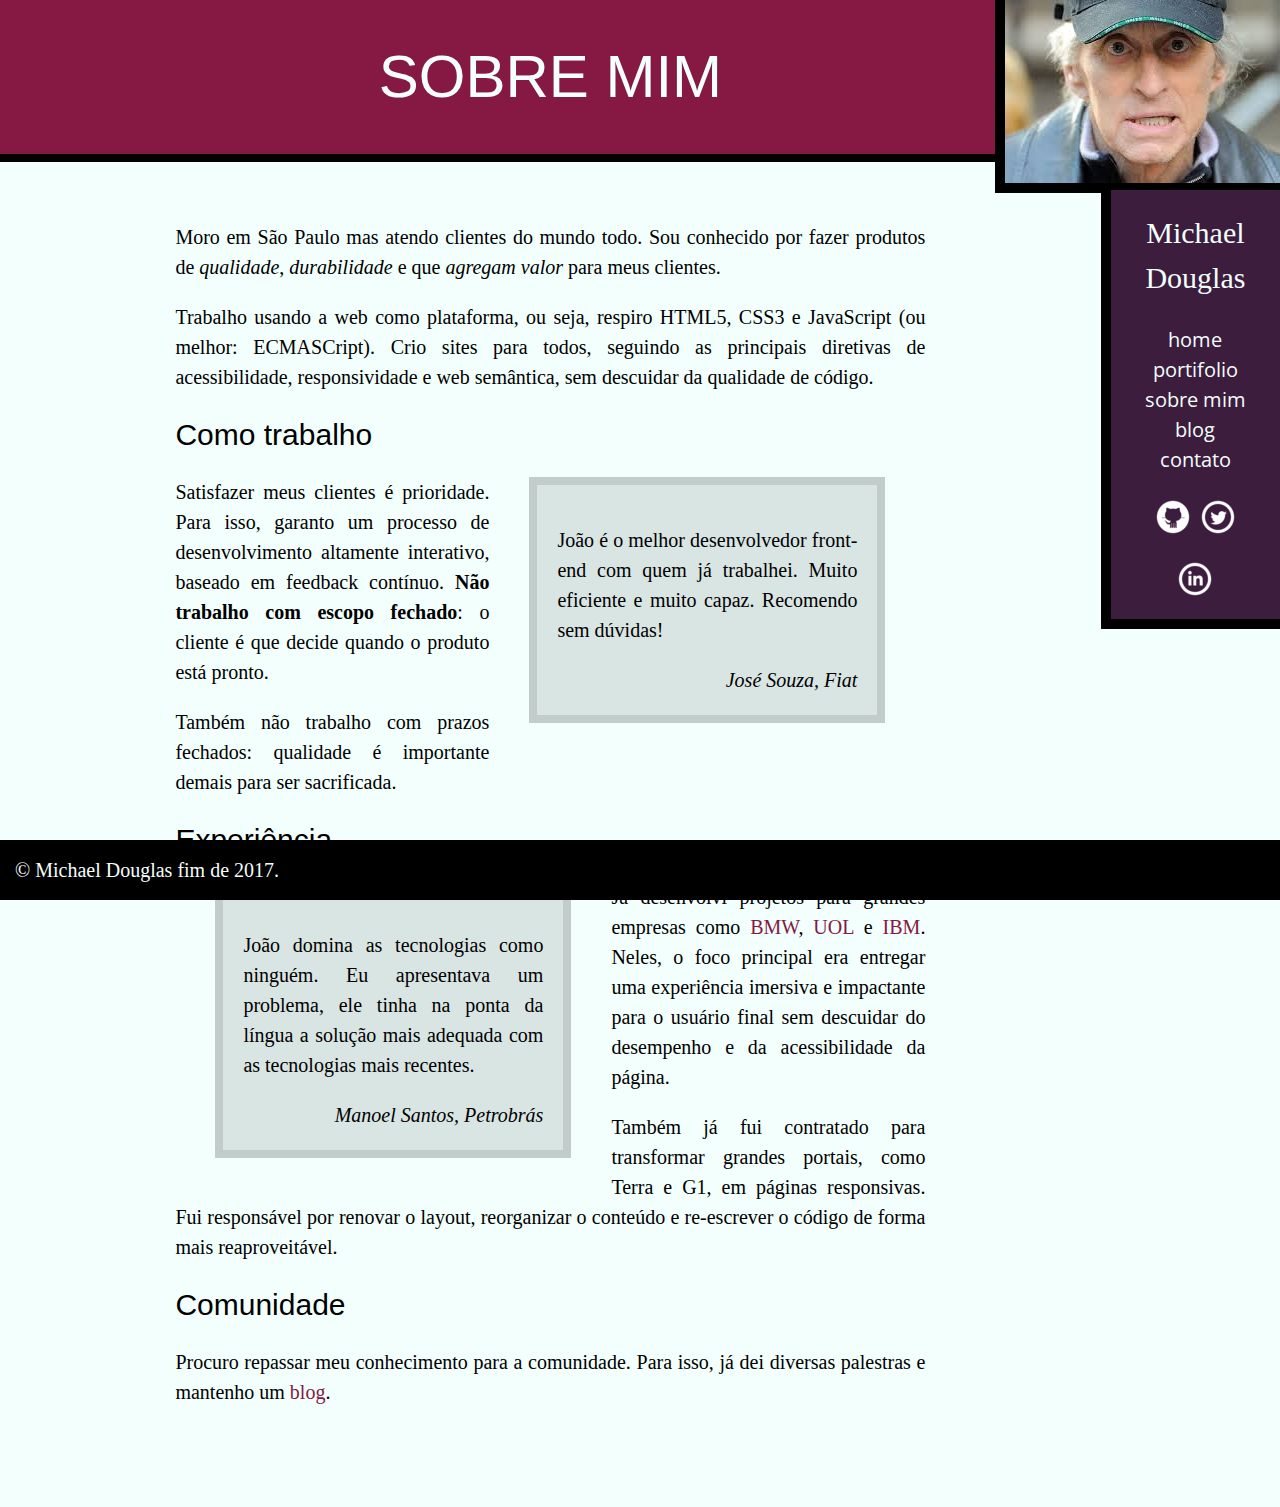
<file: bio.html>
<!DOCTYPE html>
<html lang="en">
<head>
    <meta charset="UTF-8">
    <title>Michael Douglas - Biografia</title>
    <link rel="icon" href="/img/favicon.ico">
    <link rel="stylesheet" href="/css/reset.css">
    <link rel="stylesheet" href="/css/style.css">
    <link rel="stylesheet" href="/css/bio.css">
    <link rel="stylesheet" href="http://fonts.googleapis.com/css?family=Crimson+Text:400,400italic,600">
    <link rel="stylesheet" href="http://fonts.googleapis.com/css?family=Open+Sans+Condensed:700">
</head>
<body>
    <main>
        <h1 class="titulo-principal">Sobre mim</h1>
        <div class="centralizar-texto">
            <p>Moro em São Paulo mas atendo clientes do mundo todo. Sou conhecido por fazer produtos de <em>qualidade</em>, <em>durabilidade</em> e que <em>agregam valor</em> para meus clientes.</p>
            <p>Trabalho usando a web como plataforma, ou seja, respiro HTML5, CSS3 e JavaScript (ou melhor: ECMASCript). Crio sites para todos, seguindo as principais diretivas de acessibilidade, responsividade e web semântica, sem descuidar da qualidade de código.</p>

            <h2>Como trabalho</h2>
            <blockquote class="citacao-jobs citacao-right">
                <p>João é o melhor desenvolvedor front-end com quem já trabalhei. Muito eficiente e muito capaz. Recomendo sem dúvidas!</p>
                <cite class="citacao-author">José Souza, Fiat</cite>
            </blockquote>

            <p>Satisfazer meus clientes é prioridade. Para isso, garanto um processo de desenvolvimento altamente interativo, baseado em feedback contínuo. <strong>Não trabalho com escopo fechado</strong>: o cliente é que decide quando o produto está pronto.</p>
            <p>Também não trabalho com prazos fechados: qualidade é importante demais para ser sacrificada.</p>

            <h2>Experiência</h2>
            <blockquote class="citacao-jobs citacao-left">
                <p>João domina as tecnologias como ninguém. Eu apresentava um problema, ele tinha na ponta da língua a solução mais adequada com as tecnologias mais recentes.</p>
                <cite class="citacao-author">Manoel Santos, Petrobrás</cite>
            </blockquote>

            <p>Já desenvolvi projetos para grandes empresas como <a href="http://www.bmw.com" target="_blank">BMW</a>, <a href="http://www.uol.com.br" target="_blank">UOL</a> e <a href="http://www.ibm.com" target="_blank">IBM</a>. Neles, o foco principal era entregar uma experiência imersiva e impactante para o usuário final sem descuidar do desempenho e da acessibilidade da página.</p>
            <p>Também já fui contratado para transformar grandes portais, como Terra e G1, em páginas responsivas. Fui responsável por renovar o layout, reorganizar o conteúdo e re-escrever o código de forma mais reaproveitável.</p>

            <h2>Comunidade</h2>
            <p>Procuro repassar meu conhecimento para a comunidade. Para isso, já dei diversas palestras e mantenho um <a href="/blog.html">blog</a>.</p>
         </div>
    </main>
    <img class="img-perfil" src="img/MD.jpeg" alt="Michael Douglas">
    <aside class="navegacao-site">

        <nav>
            <h1>Michael Douglas</h1>
            <ul>
                <li><a href="/index.html" alt="Home">Home</a></li>
                <li><a href="/portifolio.html" alt="Portifolio">Portifolio</a></li>
                <li><a href="/bio.html" alt="Sobre mim">Sobre mim</a></li>
                <li><a href="/blog.html" alt="Blog">Blog</a></li>
                <li><a href="/contato.html" alt="Contato">Contato</a></li>
            </ul>
        </nav>
        <ul class="icones-sociais">
            <li><a class="icon-github" href="http://www.github.com/michaeldoug">Github</a></li>
            <li><a class="icon-twitter" href="http://www.twitter.com/michaeldoug">Twitter</a></li>
            <li><a class="icon-linkedin" href="http://www.linkedin.com/michaeldoug">LinkedIn</a></li>
        </ul>

    </aside>
    <footer id="rodape-pagina">
        &copy; Michael Douglas fim de 2017.
    </footer>
</body>
</html>
</file>
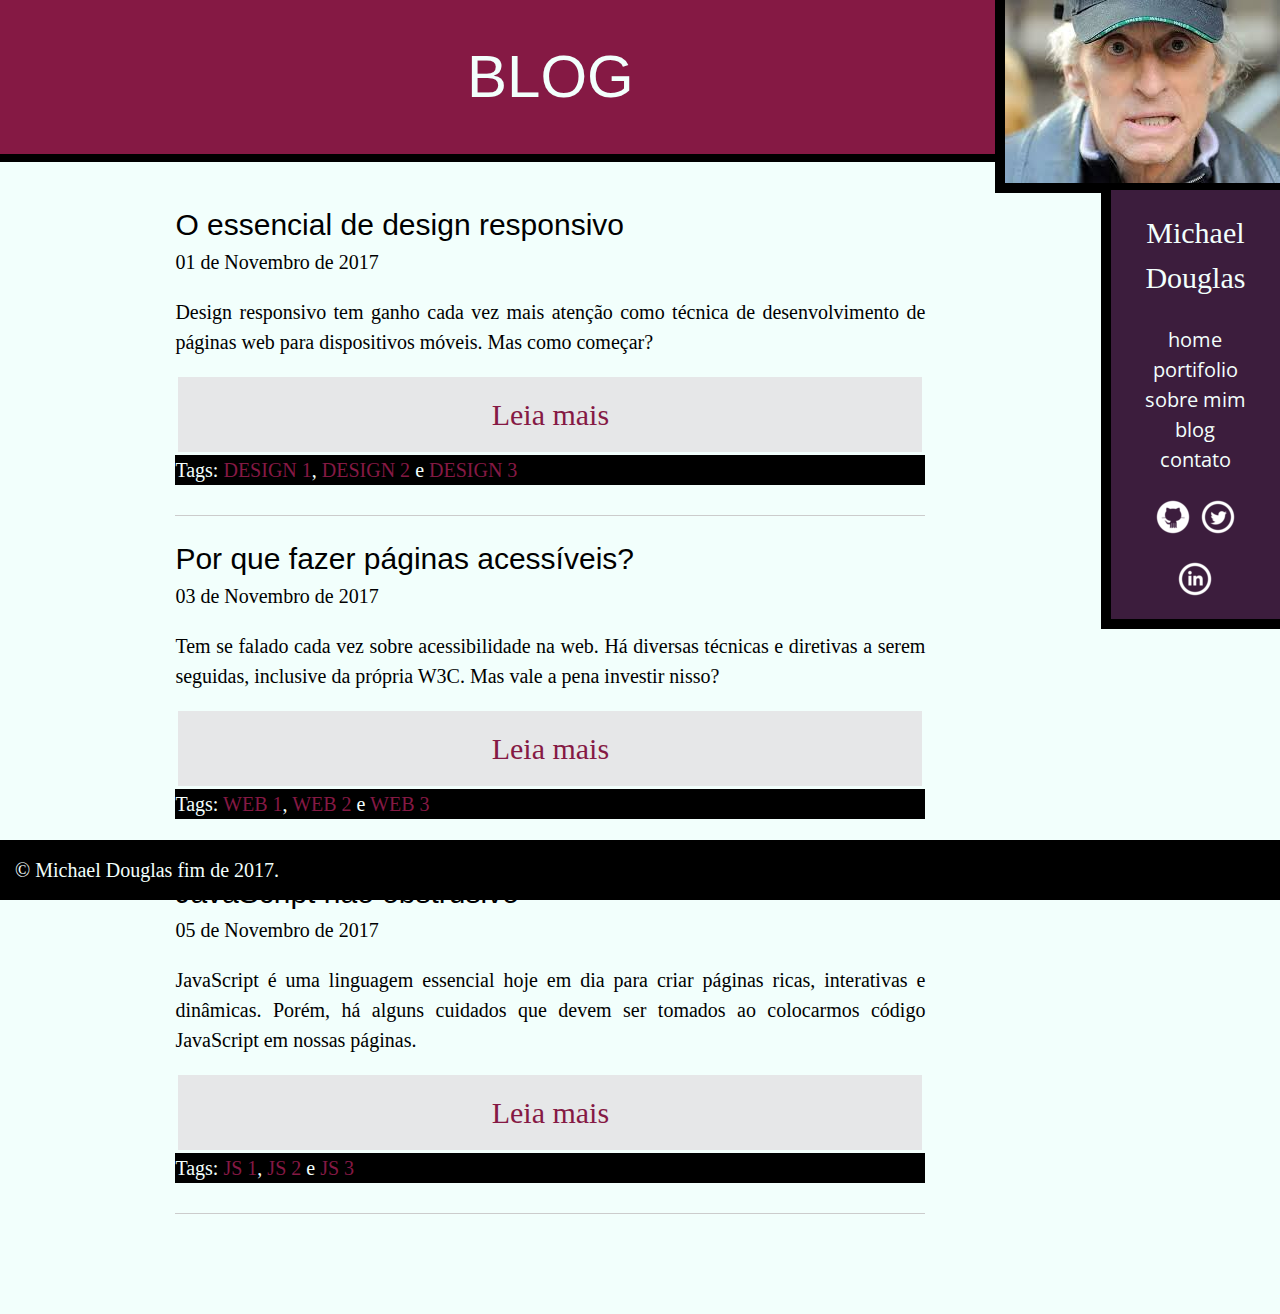
<file: blog.html>
<!DOCTYPE html>
<html lang="en">
<head>
    <meta charset="UTF-8">
    <title>Michael Douglas - Blog</title>
    <link rel="icon" href="/img/favicon.ico">
    <link rel="stylesheet" href="/css/reset.css">
    <link rel="stylesheet" href="/css/style.css">
    <link rel="stylesheet" href="/css/blog.css">
    <link rel="stylesheet" href="http://fonts.googleapis.com/css?family=Crimson+Text:400,400italic,600">
    <link rel="stylesheet" href="http://fonts.googleapis.com/css?family=Open+Sans+Condensed:700">
</head>
<body>
    <main>
        <h1 class="titulo-principal">Blog</h1>
        <div class="centralizar-texto">
            <article>
                <h2>O essencial de design responsivo</h2>
                <time datetime="2017-11-01"> 01 de Novembro de 2017</time>
                <p>Design responsivo tem ganho cada vez mais atenção como técnica de desenvolvimento de páginas web para dispositivos móveis. Mas como começar?</p>
                <a href="#" alt="#" class="leia-mais">Leia mais</a>
                <footer>Tags: <a href="#">DESIGN 1</a>, <a href="#">DESIGN 2</a> e <a href="#">DESIGN 3</a> </footer>
            </article>

            <article>
                <h2>Por que fazer páginas acessíveis?</h2>
                <time datetime="2017-11-03"> 03 de Novembro de 2017</time>
                <p>Tem se falado cada vez sobre acessibilidade na web. Há diversas técnicas e diretivas a serem seguidas, inclusive da própria W3C. Mas vale a pena investir nisso?</p>
                <a href="#" alt="#" class="leia-mais">Leia mais</a>
                <footer>Tags: <a href="#">WEB 1</a>, <a href="#">WEB 2</a> e <a href="#">WEB 3</a> </footer>
            </article>

            <article>
                <h2>JavaScript não obstrusivo</h2>
                <time datetime="2017-11-05"> 05 de Novembro de 2017</time>
                <p>JavaScript é uma linguagem essencial hoje em dia para criar páginas ricas, interativas e dinâmicas. Porém, há alguns cuidados que devem ser tomados ao colocarmos código JavaScript em nossas páginas.</p>
                <a href="#" alt="#" class="leia-mais">Leia mais</a>
                <footer>Tags: <a href="#">JS 1</a>, <a href="#">JS 2</a> e <a href="#">JS 3</a> </footer>
            </article>
        </div>
    </main>
    <img class="img-perfil" src="img/MD.jpeg" alt="Michael Douglas">
    <aside class="navegacao-site">

        <nav>
            <h1>Michael Douglas</h1>
            <ul>
                <li><a href="/index.html" alt="Home">Home</a></li>
                <li><a href="/portifolio.html" alt="Portifolio">Portifolio</a></li>
                <li><a href="/bio.html" alt="Sobre mim">Sobre mim</a></li>
                <li><a href="/blog.html" alt="Blog">Blog</a></li>
                <li><a href="/contato.html" alt="Contato">Contato</a></li>
            </ul>
        </nav>
        <ul class="icones-sociais">
            <li><a class="icon-github" href="http://www.github.com/michaeldoug">Github</a></li>
            <li><a class="icon-twitter" href="http://www.twitter.com/michaeldoug">Twitter</a></li>
            <li><a class="icon-linkedin" href="http://www.linkedin.com/michaeldoug">LinkedIn</a></li>
        </ul>

    </aside>
    <footer id="rodape-pagina">
        &copy; Michael Douglas fim de 2017.
    </footer>
</body>
</html>
</file>
<file: css/style.css>
body {
    background-color: #F2FFFC;
    font-size: 20px;
    line-height: 1.5;
}
body footer {
    background-color: #000;
    color: #F2FFFC;
}
main {
    float: left;
    width: 86%;
}
.centralizar-texto {
    width: 750px;
    margin: auto;
    padding: 40px 0;
    padding-bottom: 80px;
}
main a {
    color: #851944;
    text-decoration: none;
}
.titulo-principal {
    font-size: 300%;
    background-color: #851944;
    color: #F2FFFC;
    text-align: center;
    font-family: "Open Sans", sans-serif;
    padding: 2rem;
    margin: 0;
    box-sizing: border-box;
    border-bottom: .5rem  #000 solid;
    text-transform: uppercase;
}
h2 {
    font-size: 30px;
    font-family: "Open Sans", sans-serif;
    clear: both;
}
p{
    text-align: justify;
    margin: 20px 0;
}
strong {
    font-weight: bold;
}

em {
    font-style: italic;
}
.navegacao-site {
    background-color: #3C1D3D;
    color: #F2FFFC;
    padding: 20px;
    text-align: center;
    float: right;
    clear: right;
    width: 14%;
    position: relative;
    top:190px;
}
.img-perfil, .navegacao-site {
    float: right;
    box-sizing: border-box;
    border-left: solid 10px black;
    border-bottom: solid 10px black;
}
.img-perfil {
    position: absolute;
    top: 0;
    right: 0;
}
.icones-sociais li {
    display: inline-block;
}
.icones-sociais a {
    width: 40px;
    height: 40px;
    display: block;
    font-size: 0;
}
.icon-linkedin {
    background-image: url("/img/linkedin.png");
}
.icon-twitter {
    background-image: url("/img/twitter.png");
}
.icon-github {
    background-image: url("/img/github.png");
}
aside a {
    color: inherit;
    font-family: "Open Sans Condensed", sans-serif;
    text-decoration: none;
}
aside nav h1 {
    font-size: 30px;
    margin-bottom: 25px;
}
nav a {
    color: #F2FFFC;
    text-decoration: none;
}
nav li {
    text-transform: lowercase;
}
#rodape-pagina  {
    width: 100%;
    background-color: #000;
    color: #F2FFFC;
    padding:15px;
    clear: both;
    position: fixed;
    bottom: 0;
}
article {
    padding-bottom: 30px;
    border-bottom: 1px solid #ccc;
    margin-bottom: 20px;
}
</file>
<file: css/bio.css>
.citacao-jobs {
    background-color: #D9E5E3;
    padding: 1em;
    border: .5rem #C2CCCA solid;
    width: 30ch;
    margin: 1em 2em;
}
.citacao-right {
    float: right;
}
.citacao-left{
    float: left;

}
.citacao-author {
    float:right;
    font-style: italic;
    display: block;
}
</file>
<file: css/blog.css>
.leia-mais {
    font-size: 1.5em;
    margin: .1em;
    padding: .5em;
    text-align: center;
    background-color: #E6E7E8;
    display: block;
}
.post-blog {
    padding-bottom: 30px;
    border-bottom: 1px solid #ccc;
    margin-bottom: 20px;
}
</file>
